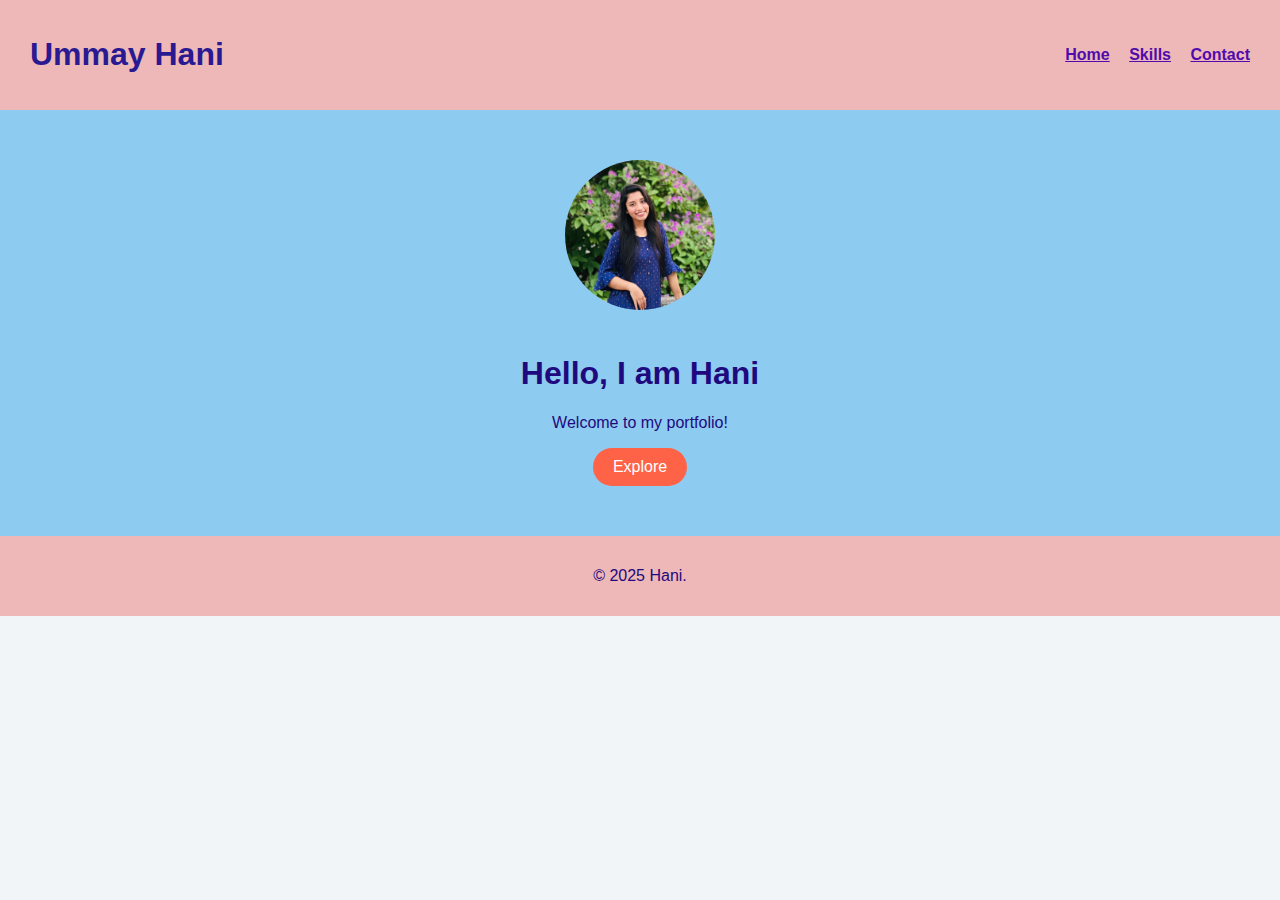
<file: index.html>
<!DOCTYPE html>
<html lang="en">
<head>
    <meta charset="UTF-8">
    <meta name="viewport" content="width=device-width, initial-scale=1.0">
    <title>Hani's Portfolio</title>
    <link rel="stylesheet" href="style.css">
</head>
<body>
<header>
    <h1>Ummay Hani</h1>
    <nav>
        <a href="index.html">Home</a>
        <a href="skills.html">Skills</a>
        <a href="contact.html">Contact</a>
    </nav>
</header>
<section class="home">
    <img src="WhatsApp Image 2025-07-10 at 00.30.05_fe78b128.jpg" alt="Hani" class="profile-pic">
    <h1>Hello, I am Hani</h1>
    <p>Welcome to my portfolio!</p>
    <button>Explore</button>
</section>
<footer>
    <p>&copy 2025 Hani.</p>
</footer>
</body>
</html>
</file>
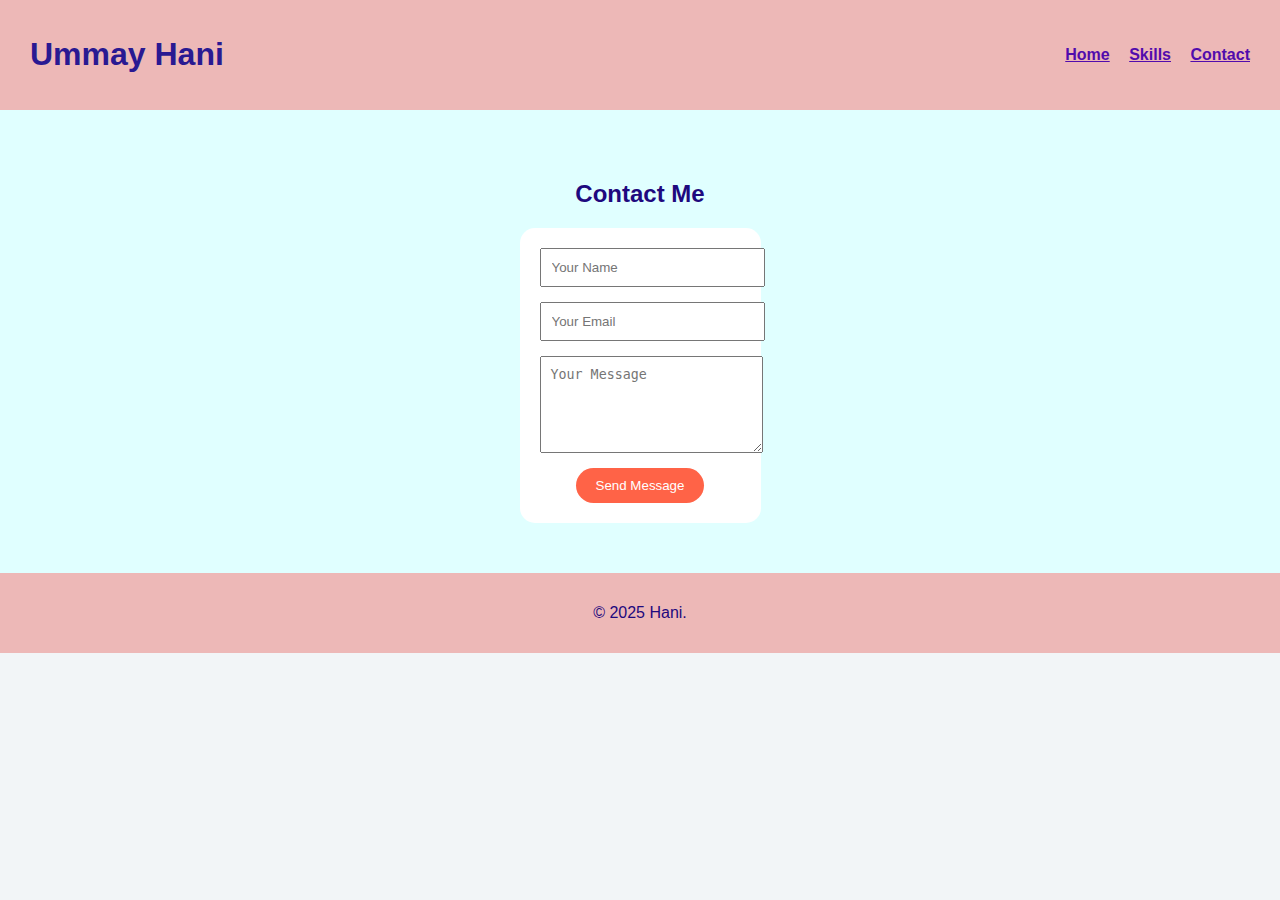
<file: contact.html>
<!DOCTYPE html>
<html lang="en">
<head>
    <meta charset="UTF-8">
    <meta name="viewport" content="width=device-width, initial-scale=1.0">
    <title>Contact Hani</title>
    <link rel="stylesheet" href="style.css">
</head>
<body>
    <header>
        <h1>Ummay Hani</h1>
        <nav>
            <a href="index.html">Home</a>
            <a href="skills.html">Skills</a>
            <a href="contact.html">Contact</a>
        </nav>
    </header>
    <section class="contact">
        <h2>Contact Me</h2>
        <form  target="_blank" action="https://formsubmit.co/haniu2200@gmail.com" method="POST">
            
            <input name="name" type="text" placeholder="Your Name" required>
            <input name="email" type="email" placeholder="Your Email" required>
            <textarea name="Message" placeholder="Your Message" rows="5" required></textarea>
            <button type="submit">Send Message</button>
        </form>
    </section>
    <footer>
        <p>&copy 2025 Hani.</p>
    </footer>
</body>
</html>
</file>
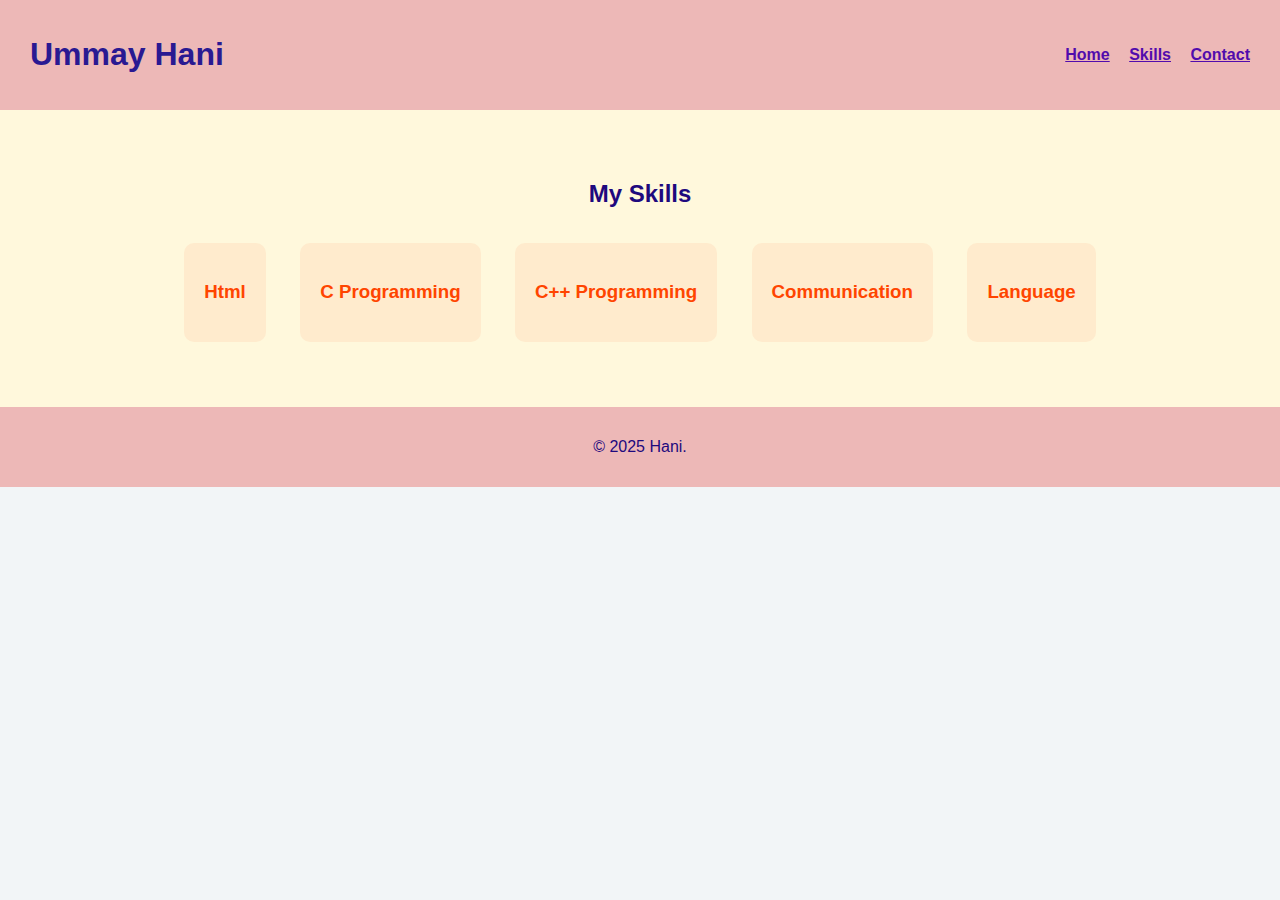
<file: skills.html>
<!DOCTYPE html>
<html lang="en">
<head>
    <meta charset="UTF-8">
    <meta name="viewport" content="width=device-width, initial-scale=1.0">
    <title>Hani's Skills</title>
    <link rel="stylesheet" href="style.css">
</head>
<body>

<header>
    <h1>Ummay Hani</h1>
    <nav>
        <a href="index.html">Home</a>
        <a href="skills.html">Skills</a>
        <a href="contact.html">Contact</a>
    </nav>
</header>
<section class="skills">
    <h2>My Skills</h2>
    <div class="skill-card">
        <h3>Html</h3>
    </div>
    <div class="skill-card">
        <h3>C Programming</h3>
    </div>
    <div class="skill-card">
        <h3>C++ Programming</h3>
    </div>
    <div class="skill-card">
        <h3>Communication </h3>
    </div>
    <div class="skill-card">
        <h3>Language</h3>
    </div>
</section>

<footer>
    <p>&copy 2025 Hani.</p>
</footer>
</body>
</html>
</file>
<file: style.css>
body {
    font-family:'Franklin Gothic Medium', 'Arial Narrow', Arial, sans-serif, sans-serif;
    margin: 0;
    padding: 0;
    background: #f2f5f7; 
    color: #1e097e;
}
header {
    background: #edb8b7;
    padding: 15px 30px;
    display: flex;
    justify-content: space-between;
    align-items: center;
}
header h1 {
    color:rgb(41, 25, 146);
}
nav a {
    margin-left: 15px;
    text-decoration:underline;
    color: #510bad;
    font-weight: bold;
}
nav a:hover {
    color: #57b322;
}
.home {
    text-align: center;
    padding: 50px 20px;
    background: #8ecbf0;
}
.profile-pic {
    width: 150px;
    height: 150px;
    border-radius: 50%;
    margin-bottom: 20px;
}

.home button {
    background: #ff6347;
    color: white;
    border: none;
    padding: 10px 20px;
    border-radius: 20px;
    cursor: pointer;
    font-size: 16px;
}
.home button:hover {
    background: #ff4500;
}
.skills {
    padding: 50px 20px;
    background: #fff8dc;
    text-align: center;
}
.skill-card {
    background: #ffebcd;
    display: inline-block;
    margin: 15px;
    padding: 20px;
    border-radius: 10px;
}
.skill-card h3 {
    color: #ff4500;
}
.contact {
    padding: 50px 20px;
    background: #e0ffff;
    text-align: center;
}
.contact form {
    display: inline-block;
    background: #ffffff;
    padding: 20px;
    border-radius: 15px;
}
.contact input, .contact textarea {
    display: block;
    width: 100%;
    padding: 10px;
    margin-bottom: 15px;
}
.contact button {
    background: #ff6347;
    color: white;
    border: none;
    padding: 10px 20px;
    border-radius: 20px;
    cursor: pointer;
}
.contact button:hover {
    background: #ff4500;
}
footer {
    text-align: center;
    padding: 15px;
    background: #edb8b7;
}
</file>
